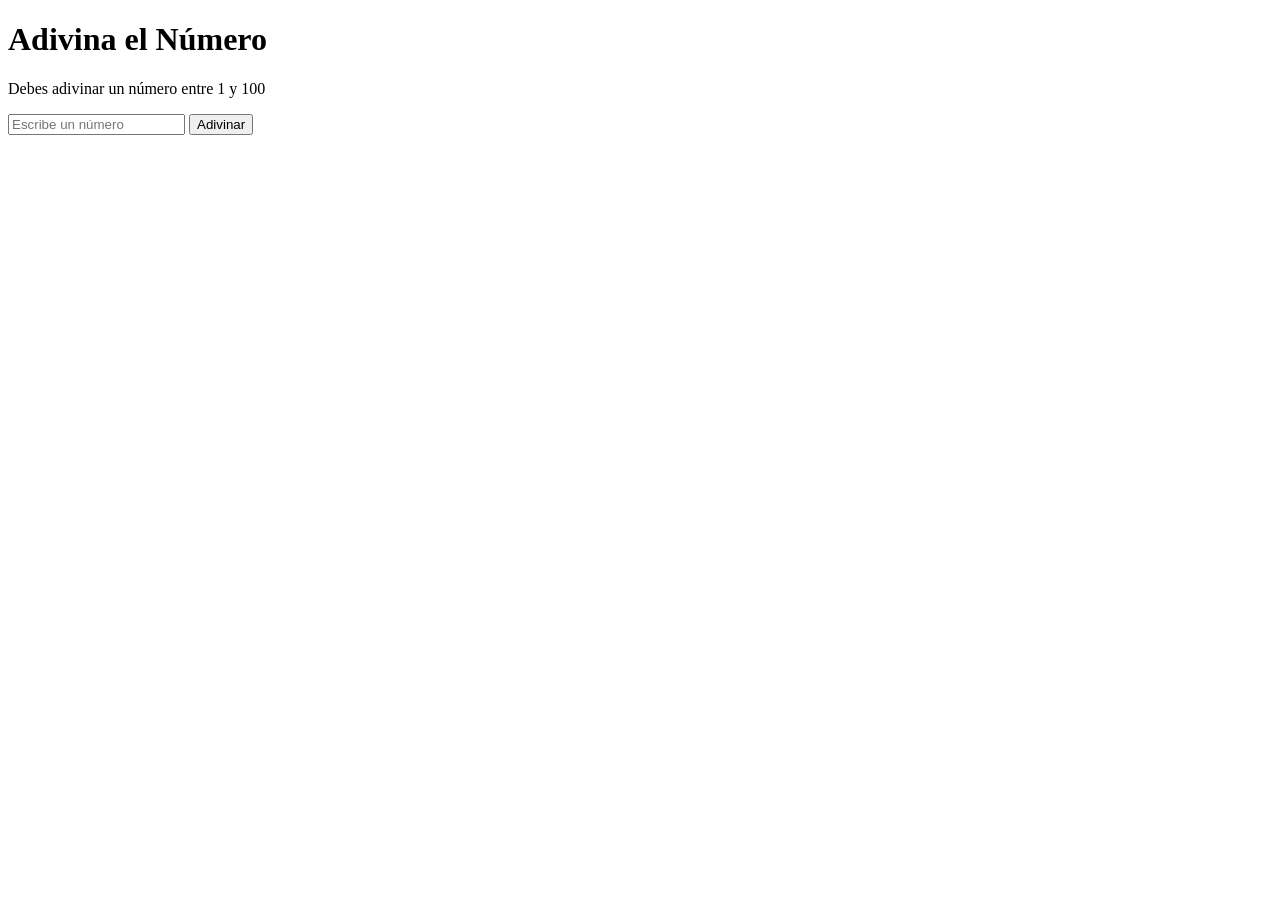
<file: Adivinanza/src/main/resources/templates/index.html>
<!DOCTYPE html>
<html xmlns:th="http://www.thymeleaf.org">

<head>

    <meta charset="UTF-8">
    <title>Adivina el Número</title>

    <link rel="stylesheet" th:href="@{/style.css}">

</head>

<body>

    <div class="contenedor">

        <h1>Adivina el Número</h1>

        <p>Debes adivinar un número entre 1 y 100</p>

        <form action="/adivinar" method="post" th:object="${juego}">

            <input type="number"
                   th:field="*{numero}"
                   placeholder="Escribe un número">

            <button type="submit">
                Adivinar
            </button>

        </form>

        <div th:if="${juego.mensaje != null}">
            <h2 th:text="${juego.mensaje}"></h2>
        </div>

    </div>

</body>

</html>
</file>
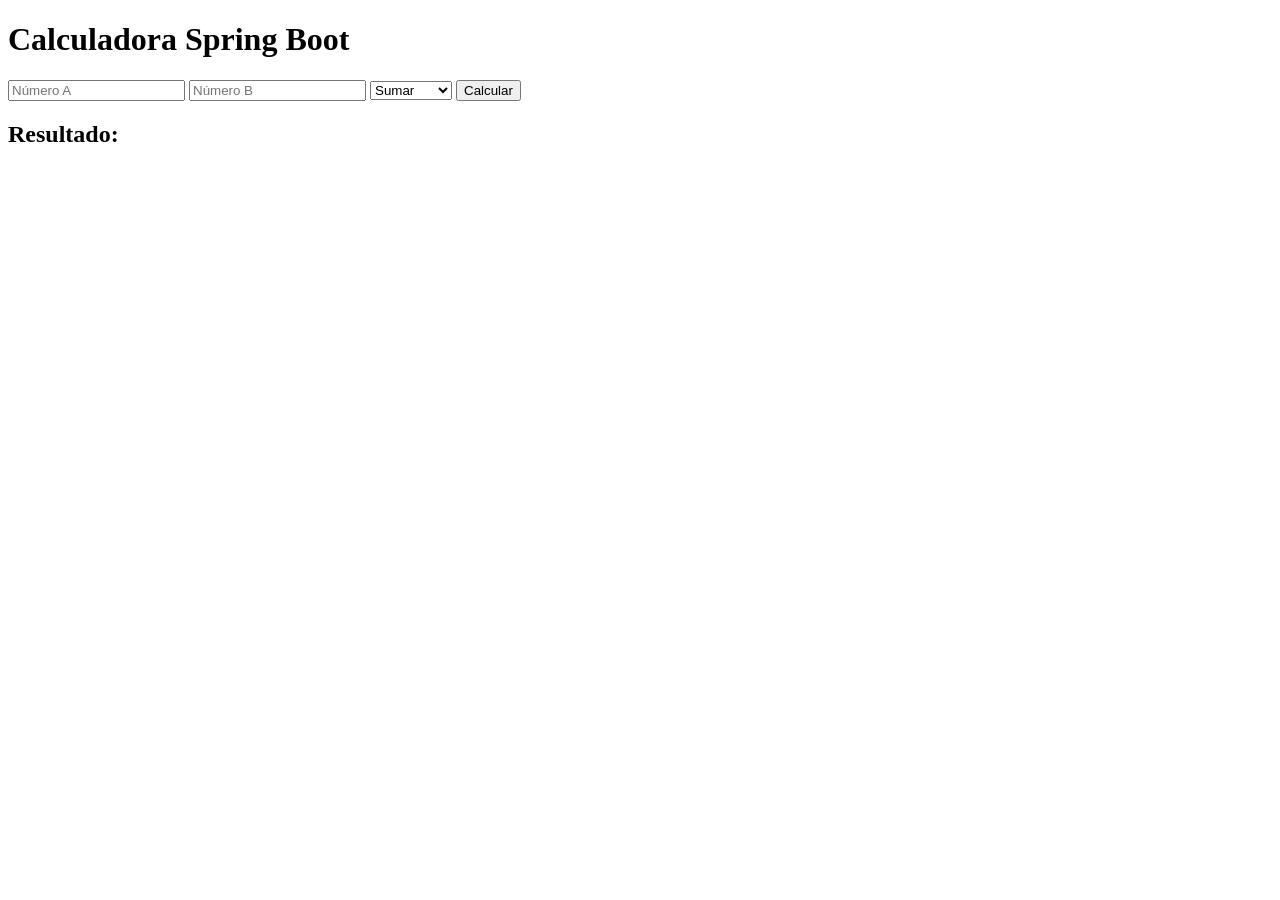
<file: Calculadora/src/main/resources/templates/calculadora.html>
<!DOCTYPE html>
<html xmlns:th="http://www.thymeleaf.org">

<head>

    <meta charset="UTF-8">
    <title>Calculadora</title>

    <link rel="stylesheet" th:href="@{/style.css}">

</head>

<body>

    <div class="contenedor">

        <h1>Calculadora Spring Boot</h1>

        <form th:action="@{/calculadora}" method="post" th:object="${calculadoraForm}">

            <input type="number" step="any" th:field="*{numeroA}" placeholder="Número A">

            <input type="number" step="any" th:field="*{numeroB}" placeholder="Número B">

            <select th:field="*{operacion}">
                <option value="sumar">Sumar</option>
                <option value="restar">Restar</option>
                <option value="multiplicar">Multiplicar</option>
                <option value="dividir">Dividir</option>
            </select>

            <button type="submit">Calcular</button>

        </form>

        <div th:if="${resultado != null}">
            <h2>Resultado: <span th:text="${resultado}"></span></h2>
        </div>

    </div>

</body>

</html>
</file>
